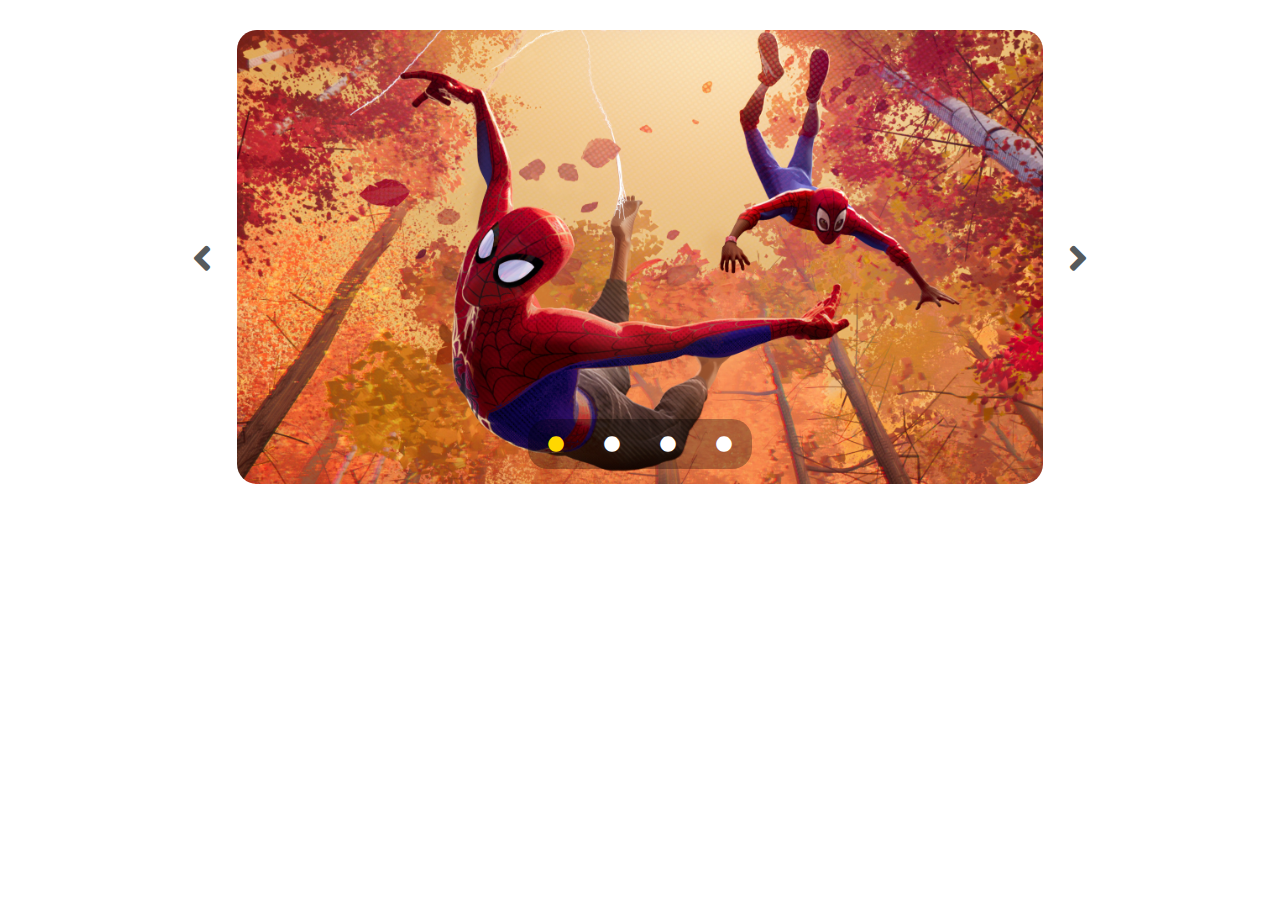
<file: index.html>
<!DOCTYPE html>
<html lang="en" dir="ltr">
    <head>
        <meta charset="utf-8">
        <link href="https://fonts.googleapis.com/css?family=Lato" rel="stylesheet">
        <link rel="stylesheet" href="https://use.fontawesome.com/releases/v5.5.0/css/all.css">
        <link rel="stylesheet" href="style.css">
        <script src="https://ajax.googleapis.com/ajax/libs/jquery/3.3.1/jquery.min.js"></script>
        <script src="main.js"></script>
        <title>Slider</title>
    </head>
    <body>
        <div class="container">
            <div class="slider-wrapper">
                <div class="prev">
                    <i class="fas fa-angle-left"></i>
                </div>
                <div class="images">
                    <img class="active first" src="img/1.jpg" alt="">
                    <img src="img/2.jpg" alt="">
                    <img src="img/3.jpg" alt="">
                    <img class="last" src="img/4.png" alt="">
                </div>
                <div class="next">
                    <i class="fas fa-angle-right"></i>
                </div>
                <div class="nav">
                    <i class="fas fa-circle active first"></i>
                    <i class="fas fa-circle"></i>
                    <i class="fas fa-circle"></i>
                    <i class="fas fa-circle last"></i>
                </div>
            </div>
        </div>    
    </body>
</html>
</file>
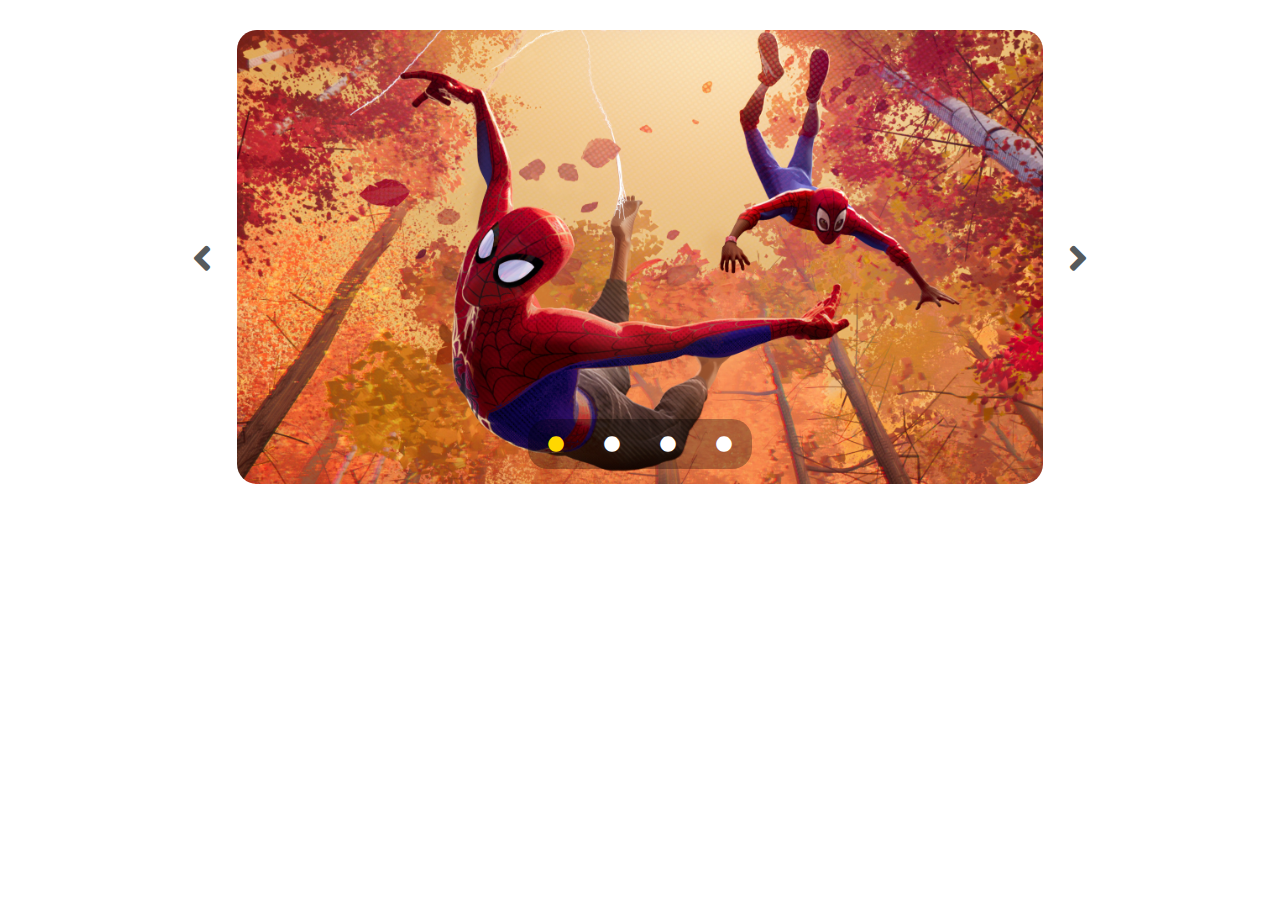
<file: bonus/index.html>
<!DOCTYPE html>
<html lang="en" dir="ltr">
    <head>
        <meta charset="utf-8">
        <link href="https://fonts.googleapis.com/css?family=Lato" rel="stylesheet">
        <link rel="stylesheet" href="https://use.fontawesome.com/releases/v5.5.0/css/all.css">
        <link rel="stylesheet" href="style.css">
        <script src="https://ajax.googleapis.com/ajax/libs/jquery/3.3.1/jquery.min.js"></script>
        <script src="main.js"></script>
        <title>Slider</title>
    </head>
    <body>
        <div class="container">
            <div class="slider-wrapper">
                <div class="prev">
                    <i class="fas fa-angle-left"></i>
                </div>
                <div class="images">
                    <img class="active first" src="img/1.jpg" alt="">
                    <img class="second" src="img/2.jpg" alt="">
                    <img class="third" src="img/3.jpg" alt="">
                    <img class="last" src="img/4.png" alt="">
                </div>
                <div class="next">
                    <i class="fas fa-angle-right"></i>
                </div>
                <div class="nav">
                    <!-- <i class="fas fa-circle active first"></i>
                    <i class="fas fa-circle second"></i>
                    <i class="fas fa-circle third"></i>
                    <i class="fas fa-circle last"></i> -->
                </div>
            </div>
        </div>    
    </body>
</html>
</file>
<file: style.css>
* {
    margin: 0;
    padding: 0;
    box-sizing: border-box;
    font-family: 'Lato';
}
.container {
    display: flex;
    margin: 30px auto;
    width: 70%;
}
.container img {
    width: 90%;
}
.slider-wrapper {
    position: relative;
    margin: auto;
    width: 100%;
    height: 80%;
}
.slider-wrapper .images {
    height: 100%;
    text-align: center;
}
.slider-wrapper .images img {
    display: none;
    height: 100%;
    border-radius: 20px;
}
.slider-wrapper .images img.active {
    display: inline-block;
}
.prev, .next {
    position: absolute;
    color: #565a5c;
    top: 50%;
    left: 0;
    transform: translateY(-50%);
    font-size: 40px;
    cursor: pointer;
}
.next {
    left: auto;
    right: 0;
}
.nav {
    position: absolute;
    left: 50%;
    bottom: 4%;
    height: 50px;
    transform: translateX(-50%);
    border-radius: 20px;
    background: rgba(0,0,0,0.3);
    color: white;
    display: flex;
    align-items: center;
    justify-content: space-around;
}
.nav > i {
    margin: 0 20px;
}
.nav > i.active {
    color: gold;
}
</file>
<file: bonus/style.css>
* {
    margin: 0;
    padding: 0;
    box-sizing: border-box;
    font-family: 'Lato';
}
.container {
    display: flex;
    margin: 30px auto;
    width: 70%;
}
.container img {
    width: 90%;
}
.slider-wrapper {
    position: relative;
    margin: auto;
    width: 100%;
    height: 80%;
}
.slider-wrapper .images {
    height: 100%;
    text-align: center;
}
.slider-wrapper .images img {
    display: none;
    height: 100%;
    border-radius: 20px;
}
.slider-wrapper .images img.active {
    display: inline-block;
}
.prev, .next {
    position: absolute;
    color: #565a5c;
    top: 50%;
    left: 0;
    transform: translateY(-50%);
    font-size: 40px;
    cursor: pointer;
}
.next {
    left: auto;
    right: 0;
}
.nav {
    position: absolute;
    left: 50%;
    bottom: 4%;
    height: 50px;
    transform: translateX(-50%);
    border-radius: 20px;
    background: rgba(0,0,0,0.3);
    color: white;
    display: flex;
    align-items: center;
    justify-content: space-around;
}
.nav > i {
    margin: 0 20px;
}
.nav > i.active {
    color: gold;
}
</file>
